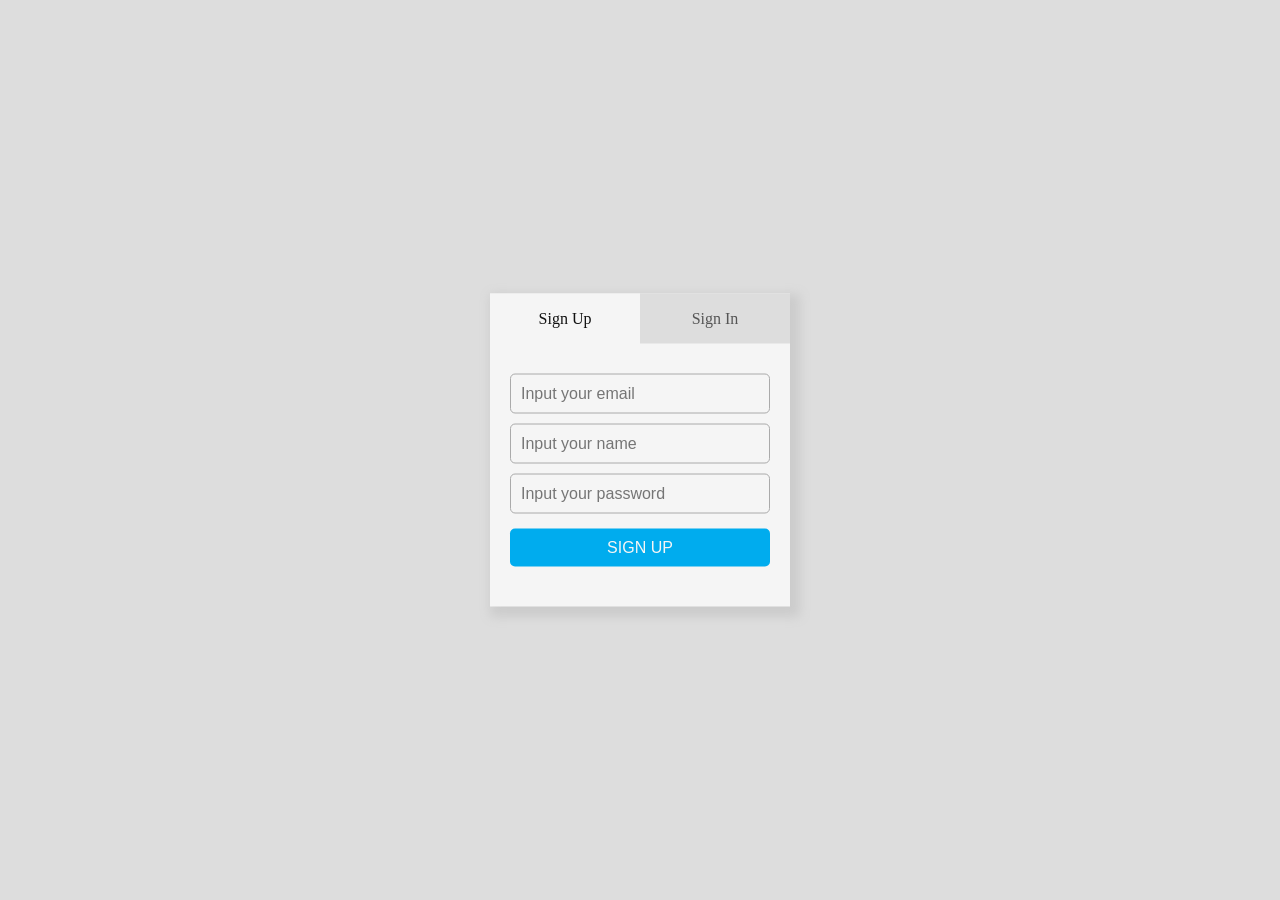
<file: alchemy v.2/html/log.html>
<!DOCTYPE html>
<html lang="en">
<head>
    <meta charset="UTF-8">
    <meta http-equiv="X-UA-Compatible" content="IE=edge">
    <meta name="viewport" content="width=device-width, initial-scale=1.0">
    <title>Panel</title>
    <link rel="stylesheet" href="../css/log.css">
</head>
<body>

    <div class="form">
        <div class="tab-header">
            <div class="active">Sign Up</div>
            <div>Sign In</div>
        </div>
        <div class="tab-content">
            <div class="tab-body active">
                <div class="form-element">
                    <form action="../php/cont/panel_cont.php" method="POST">
                        <input type="email" name="uemail" placeholder="Input your email"><br>
                        <input type="text" name="uname" placeholder="Input your name"><br>
                        <input type="password" name="upass" placeholder="Input your password"><br>
                        <input type="submit" value="Sign Up">
                    </form>
                </div>
            </div>

            <div class="tab-body">
                <div class="form-element">
                    <form action="../php/cont/panel_cont.php" method="POST">
                        <input type="email" name="iemail" placeholder="Input your email"><br>
                        <input type="password" name="ipass" placeholder="Input your password"><br>
                        <input type="submit" value="Sign In">
                    </form>
                </div>
            </div>

        </div>
    </div>

    <script src="../js/log.js"></script>
</body>
</html>
</file>
<file: alchemy v.2/css/log.css>
*{
    box-sizing: border-box;
}

body{
    background: #ddd;
    font-family: 'Raleway';
}

.form{
    position: absolute;
    top: 50%;
    left: 50%;
    transform: translate(-50%, -50%);
    width: 300px;
    background: #f5f5f5;
    box-shadow: 5px 5px 10px 5px #ccc;
}

.form .tab-header{
    height: 50px;
    line-height: 50px;
}

.form .tab-header > div{
    width: 50%;
    float: left;
    text-align: center;
    background: #ddd;
    color: #555;
    cursor: pointer;
}

.form .tab-header > div.active{
    background: #f5f5f5;
    color: #111;
}

.form .tab-content{
    padding: 20px;
}

.form .tab-content .form-element{
    margin: 10px 0px;
}

.form .tab-content .form-element input{
    width: 100%;
    padding: 10px;
    border: 1px solid #aaa;
    font-size: 16px;
    background: #f5f5f5;
    border-radius: 5px;
    outline: none;
    margin-bottom: 10px;
}

.form .tab-content .form-element input[type=submit]{
    margin-top: 5px;
    width: 100%;
    padding: 10px;
    border: none;
    outline: none;
    background: #00acee;
    color: #f5f5f5;
    font-size: 16px;
    text-transform: uppercase;
    cursor: pointer;
    border-radius: 5px;
}

.form .tab-content > div.active{
    display: block;
}

.form .tab-content > div{
    display: none;
}
</file>
